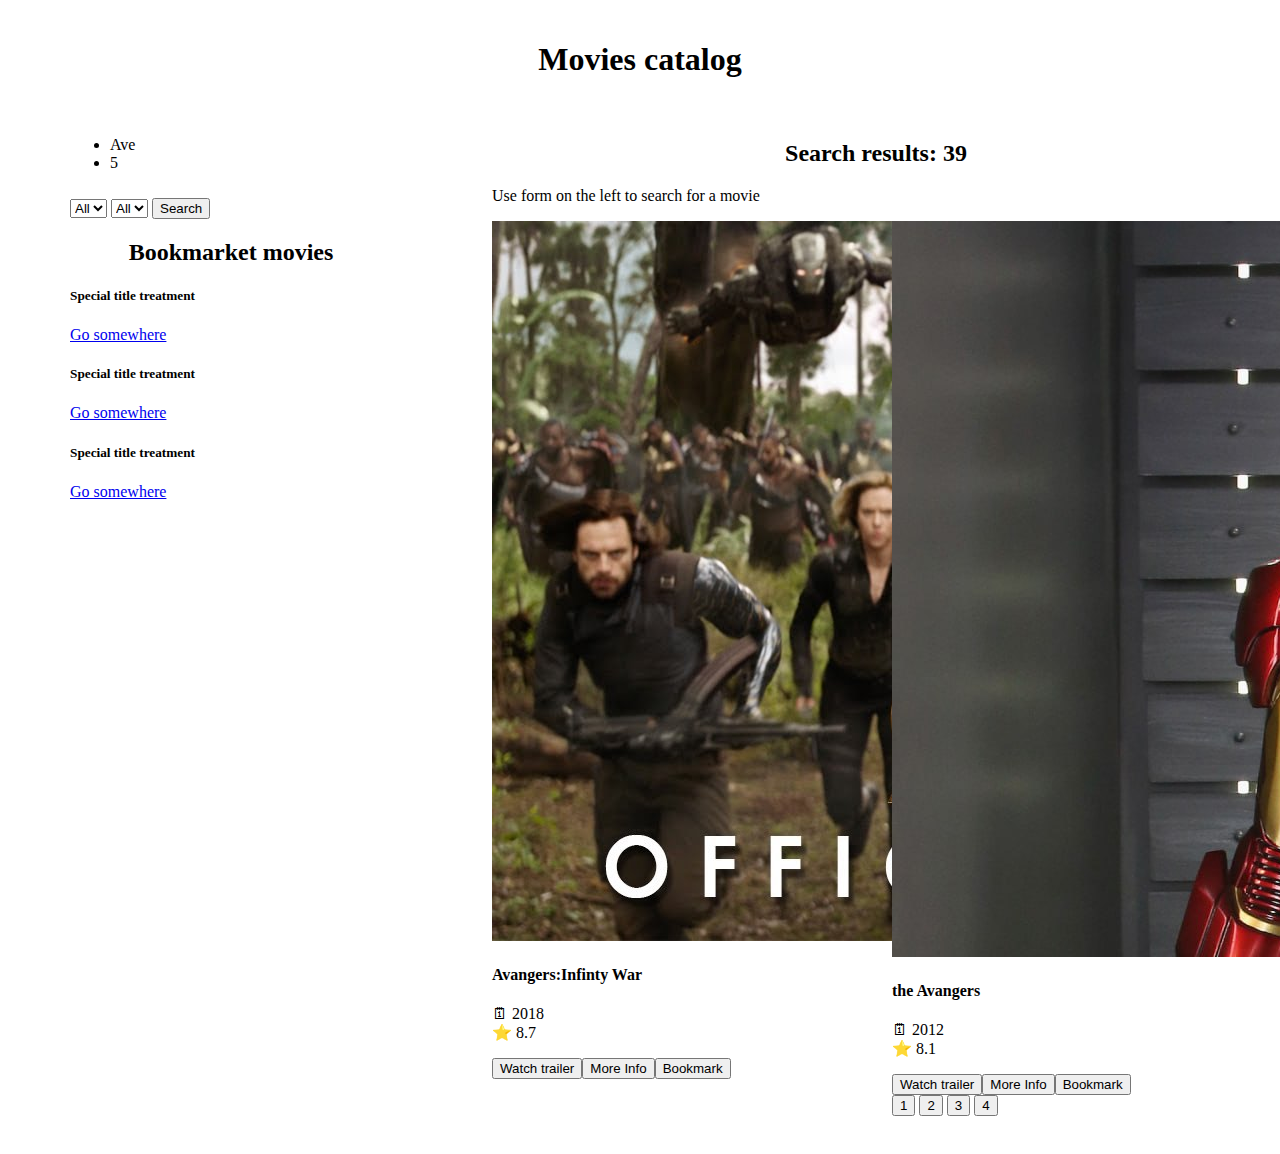
<file: index.html>
<!DOCTYPE html>
<html lang="en">
<head>
    <meta charset="UTF-8">
    <meta name="viewport" content="width=device-width, initial-scale=1.0">
    <title>Tenx coders</title>
    <link rel="stylesheet" href="./css/main.css">
    <link href="https://cdn.jsdelivr.net/npm/bootstrap@5.0.2/dist/css/bootstrap.min.css" rel="stylesheet" integrity="sha384-EVSTQN3/azprG1Anm3QDgpJLIm9Nao0Yz1ztcQTwFspd3yD65VohhpuuCOmLASjC" crossorigin="anonymous">
    <style>
        .grid__container {
            max-width: 1440px;
            width: 100%;
            display: grid;
            margin: 0;
            padding: 20px;
        }

        .grid__content {
            margin-top: 20px;
            display: grid;
            grid-template-columns: 30% 70%;
        }

    </style>
</head>
<body>
    <div class="grid__container">
        <h1 class="heading">Movies catalog</h1>
        <div class="grid__content">
            <div class="content__left">
              <div class="card" style="width: 18rem;">
                <ul class="list-group list-group-flush">
                  <li class="list-group-item">Ave</li>
                  <li class="list-group-item">5</li>
                </ul>
              </div>
                  <select class="form-select">
                    <option><a href="#">All</a></option>
                    <option><a href="#">2</a></option>
                    <option><a href="#">3</a></option>
                    <option><a href="#">4</a></option>
                  </select>
                  <select class="form-select select__bottom">
                    <option><a href="#">All</a></option>
                    <option><a href="#">2</a></option>
                    <option><a href="#">3</a></option>
                    <option><a href="#">4</a></option>
                  </select>
                  <button type="button" class="btn btn-primary button__left">Search</button>
                  <h2 class="left__heading">Bookmarket movies</h2>
                  <div class="card mb-3" style="width: 18rem;">
                    <div class="card-body">
                      <h5 class="card-title">Special title treatment</h5>
                      <a href="#" class="btn btn-primary">Go somewhere</a>
                    </div>
                  </div>
                  <div class="card mb-3" style="width: 18rem;">
                    <div class="card-body">
                      <h5 class="card-title">Special title treatment</h5>
                      <a href="#" class="btn btn-primary">Go somewhere</a>
                    </div>
                  </div>
                  <div class="card mb-3" style="width: 18rem;">
                    <div class="card-body">
                      <h5 class="card-title">Special title treatment</h5>
                      <a href="#" class="btn btn-primary">Go somewhere</a>
                    </div>
                  </div>
            </div>
            <div class="content__rigth">
                <h2 class="left__heading">Search results: 39</h2>
                <div class="alert alert-success rigth__text">
                    <p>Use form on the left to search for a movie</p>
                </div>
                <div class="rigth__images">
                    <div class="card" style="width:400px">
                        <img class="card-img-top" src="./images/Marvel-Studios-Avengers-Infinity-War-Official-Trailer-1.jpeg" alt="Card image">
                        <div class="card-body">
                          <h4 class="card-title">Avangers:Infinty War</h4>
                          <p class="card-text">🗓 2018 <br> ⭐️ 8.7</p>
                          <div class="wraperchi">
                         <a href="https://www.youtube.com/live/mCgYs86jG2k?si=TYSkuB_sqaFHElGs"><button type="button" class="btn btn-outline-primary">Watch trailer</button></a>
                          <br>
                          <button type="button" class="btn btn-outline-secondary">More Info</button>
                          <br>
                          <button type="button" class="btn btn-outline-success">Bookmark</button>
                        </div>
                        </div>
                      </div>
                      <div class="card" style="width:400px">
                        <img class="card-img-top" src="./images/photo_2023-12-15_19-37-08.jpg" alt="Card image">
                        <div class="card-body">
                          <h4 class="card-title">the Avangers</h4>
                          <p class="card-text">🗓 2012<br>
                            ⭐️ 8.1</p>
                          <div class="ifurames">
                            <a href="https://youtu.be/WnF0svzEsvI?si=fDy8Rfp7ymcD-nxF
                            "><button type="button" class="btn btn-outline-primary">Watch trailer</button></a>
                            <br>
                          <button type="button" class="btn btn-outline-secondary">More Info</button>
                          <br>
                          <button type="button" class="btn btn-outline-success">Bookmark</button>
                        </div>
                        </div>
                      </div>
                      <br>
                      <div class="btn-group btn-group-lg" role="group" aria-label="Large button group">
                        <button type="button" class="btn btn-outline-primary">1</button>
                        <button type="button" class="btn btn-outline-primary">2</button>
                        <button type="button" class="btn btn-outline-primary">3</button>
                        <button type="button" class="btn btn-outline-primary">4</button>
                      </div>
                      <br>
              </div>
            </div>
        </div>
    </div>
    <script src="https://cdn.jsdelivr.net/npm/bootstrap@5.0.2/dist/js/bootstrap.bundle.min.js" integrity="sha384-MrcW6ZMFYlzcLA8Nl+NtUVF0sA7MsXsP1UyJoMp4YLEuNSfAP+JcXn/tWtIaxVXM" crossorigin="anonymous"></script>
</body>
</html>
</file>
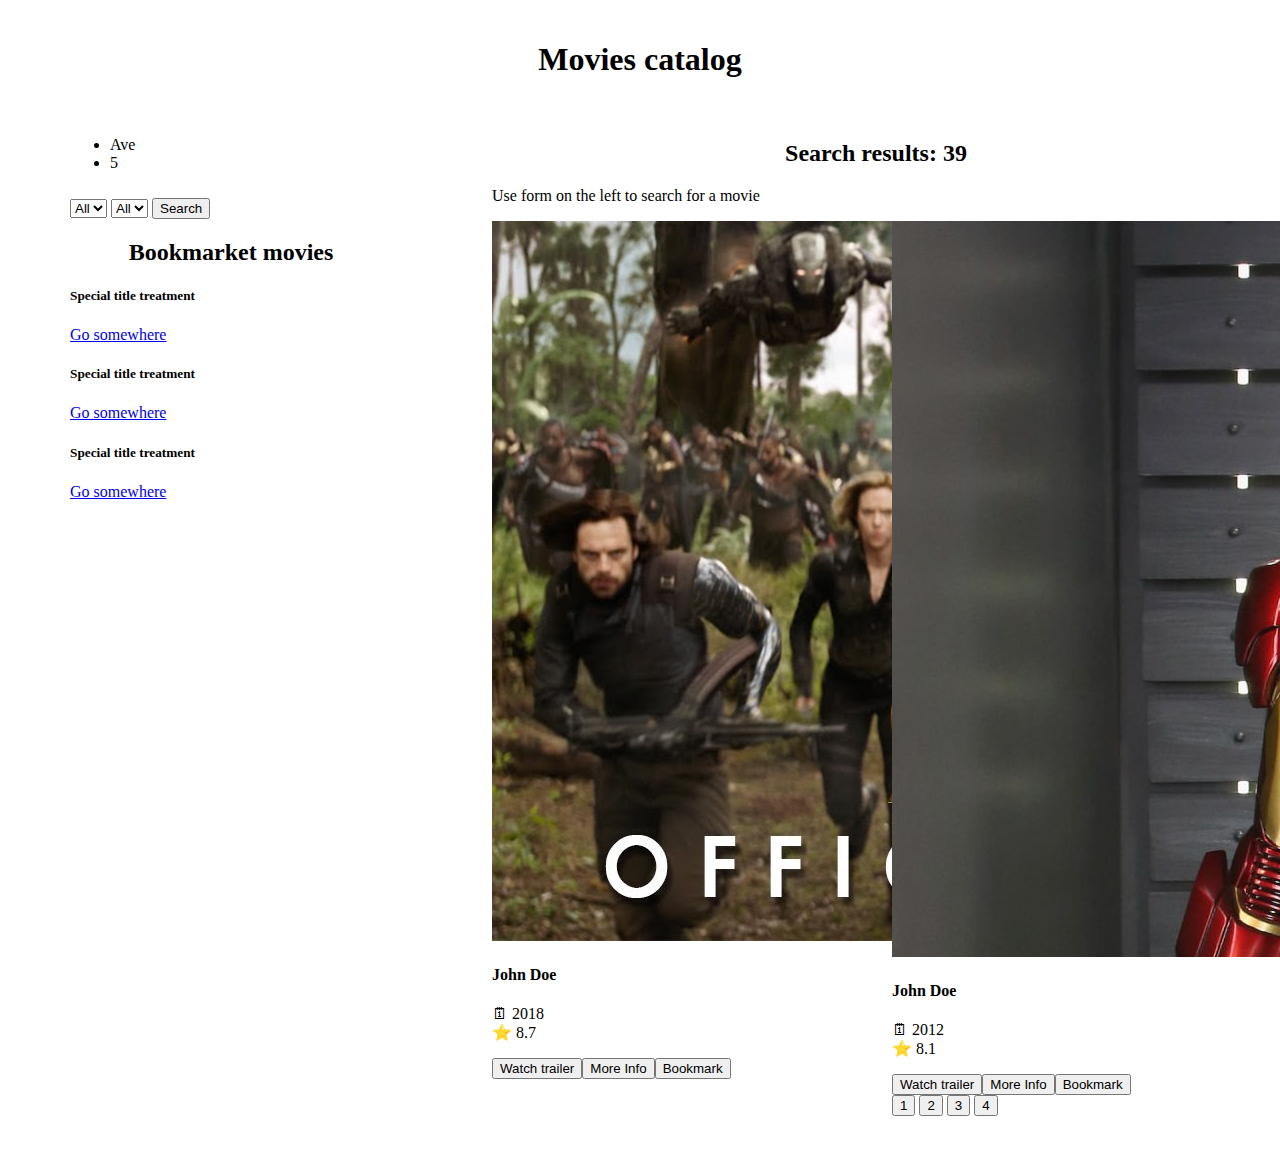
<file: bootstrab uy ishi/index.html>
<!DOCTYPE html>
<html lang="en">
<head>
    <meta charset="UTF-8">
    <meta name="viewport" content="width=device-width, initial-scale=1.0">
    <title>Tenx coders</title>
    <link rel="stylesheet" href="./css/main.css">
    <link href="https://cdn.jsdelivr.net/npm/bootstrap@5.0.2/dist/css/bootstrap.min.css" rel="stylesheet" integrity="sha384-EVSTQN3/azprG1Anm3QDgpJLIm9Nao0Yz1ztcQTwFspd3yD65VohhpuuCOmLASjC" crossorigin="anonymous">
    <style>
        .grid__container {
            max-width: 1440px;
            width: 100%;
            display: grid;
            margin: 0;
            padding: 20px;
        }

        .grid__content {
            margin-top: 20px;
            display: grid;
            grid-template-columns: 30% 70%;
        }

    </style>
</head>
<body>
    <div class="grid__container">
        <h1 class="heading">Movies catalog</h1>
        <div class="grid__content">
            <div class="content__left">
              <div class="card" style="width: 18rem;">
                <ul class="list-group list-group-flush">
                  <li class="list-group-item">Ave</li>
                  <li class="list-group-item">5</li>
                </ul>
              </div>
                  <select class="form-select">
                    <option><a href="#">All</a></option>
                    <option><a href="#">2</a></option>
                    <option><a href="#">3</a></option>
                    <option><a href="#">4</a></option>
                  </select>
                  <select class="form-select select__bottom">
                    <option><a href="#">All</a></option>
                    <option><a href="#">2</a></option>
                    <option><a href="#">3</a></option>
                    <option><a href="#">4</a></option>
                  </select>
                  <button type="button" class="btn btn-primary button__left">Search</button>
                  <h2 class="left__heading">Bookmarket movies</h2>
                  <div class="card mb-3" style="width: 18rem;">
                    <div class="card-body">
                      <h5 class="card-title">Special title treatment</h5>
                      <a href="#" class="btn btn-primary">Go somewhere</a>
                    </div>
                  </div>
                  <div class="card mb-3" style="width: 18rem;">
                    <div class="card-body">
                      <h5 class="card-title">Special title treatment</h5>
                      <a href="#" class="btn btn-primary">Go somewhere</a>
                    </div>
                  </div>
                  <div class="card mb-3" style="width: 18rem;">
                    <div class="card-body">
                      <h5 class="card-title">Special title treatment</h5>
                      <a href="#" class="btn btn-primary">Go somewhere</a>
                    </div>
                  </div>
            </div>
            <div class="content__rigth">
                <h2 class="left__heading">Search results: 39</h2>
                <div class="alert alert-success rigth__text">
                    <p>Use form on the left to search for a movie</p>
                </div>
                <div class="rigth__images">
                    <div class="card" style="width:400px">
                        <img class="card-img-top" src="./images/Marvel-Studios-Avengers-Infinity-War-Official-Trailer-1.jpeg" alt="Card image">
                        <div class="card-body">
                          <h4 class="card-title">John Doe</h4>
                          <p class="card-text">🗓 2018 <br> ⭐️ 8.7</p>
                          <div class="wraperchi">
                          <button type="button" class="btn btn-outline-primary">Watch trailer</button>
                          <br>
                          <button type="button" class="btn btn-outline-secondary">More Info</button>
                          <br>
                          <button type="button" class="btn btn-outline-success">Bookmark</button>
                        </div>
                        </div>
                      </div>
                      <div class="card" style="width:400px">
                        <img class="card-img-top" src="./images/photo_2023-12-15_19-37-08.jpg" alt="Card image">
                        <div class="card-body">
                          <h4 class="card-title">John Doe</h4>
                          <p class="card-text">🗓 2012<br>
                            ⭐️ 8.1</p>
                          <div class="ifurames">
                          <button type="button" class="btn btn-outline-primary">Watch trailer</button>
                          <br>
                          <button type="button" class="btn btn-outline-secondary">More Info</button>
                          <br>
                          <button type="button" class="btn btn-outline-success">Bookmark</button>
                        </div>
                        </div>
                      </div>
                      <br>
                      <div class="btn-group btn-group-lg" role="group" aria-label="Large button group">
                        <button type="button" class="btn btn-outline-primary">1</button>
                        <button type="button" class="btn btn-outline-primary">2</button>
                        <button type="button" class="btn btn-outline-primary">3</button>
                        <button type="button" class="btn btn-outline-primary">4</button>
                      </div>
                      <br>
                </div>
            </div>
        </div>
    </div>
    <script src="https://cdn.jsdelivr.net/npm/bootstrap@5.0.2/dist/js/bootstrap.bundle.min.js" integrity="sha384-MrcW6ZMFYlzcLA8Nl+NtUVF0sA7MsXsP1UyJoMp4YLEuNSfAP+JcXn/tWtIaxVXM" crossorigin="anonymous"></script>
</body>
</html>
</file>
<file: css/main.css>
body {
    padding: 0 ;
    margin: 0 ;
    box-sizing: border-box;
    font-family: 'Arrial' sans-serif;
    background-color: rgb(255, 255, 255);
    font-size: 16px;
}

html{
    scroll-behavior: smooth;
}

*, ::after, ::before{
    box-sizing: inherit;
}

.heading {
    text-align: center;
}

.select__bottom {
    margin-top: 10px;
}

.button__left {
    margin-top: 10px;
}

.left__heading {
    text-align: center;
}

.content__left {
    margin-left: 50px;
}

.content__rigth {
    margin-left: 100px;
}

.rigth__images {
    display: grid;
    grid-template-columns: auto auto;
}

.ifurames{
    display: flex;
}

.wraperchi{
    display: flex;
}
</file>
<file: bootstrab uy ishi/css/main.css>
body {
    padding: 0 ;
    margin: 0 ;
    box-sizing: border-box;
    font-family: 'Arrial' sans-serif;
    background-color: rgb(255, 255, 255);
    font-size: 16px;
}

html{
    scroll-behavior: smooth;
}

*, ::after, ::before{
    box-sizing: inherit;
}

.heading {
    text-align: center;
}

.select__bottom {
    margin-top: 10px;
}

.button__left {
    margin-top: 10px;
}

.left__heading {
    text-align: center;
}

.content__left {
    margin-left: 50px;
}

.content__rigth {
    margin-left: 100px;
}

.rigth__images {
    display: grid;
    grid-template-columns: auto auto;
}

.ifurames{
    display: flex;
}

.wraperchi{
    display: flex;
}
</file>
